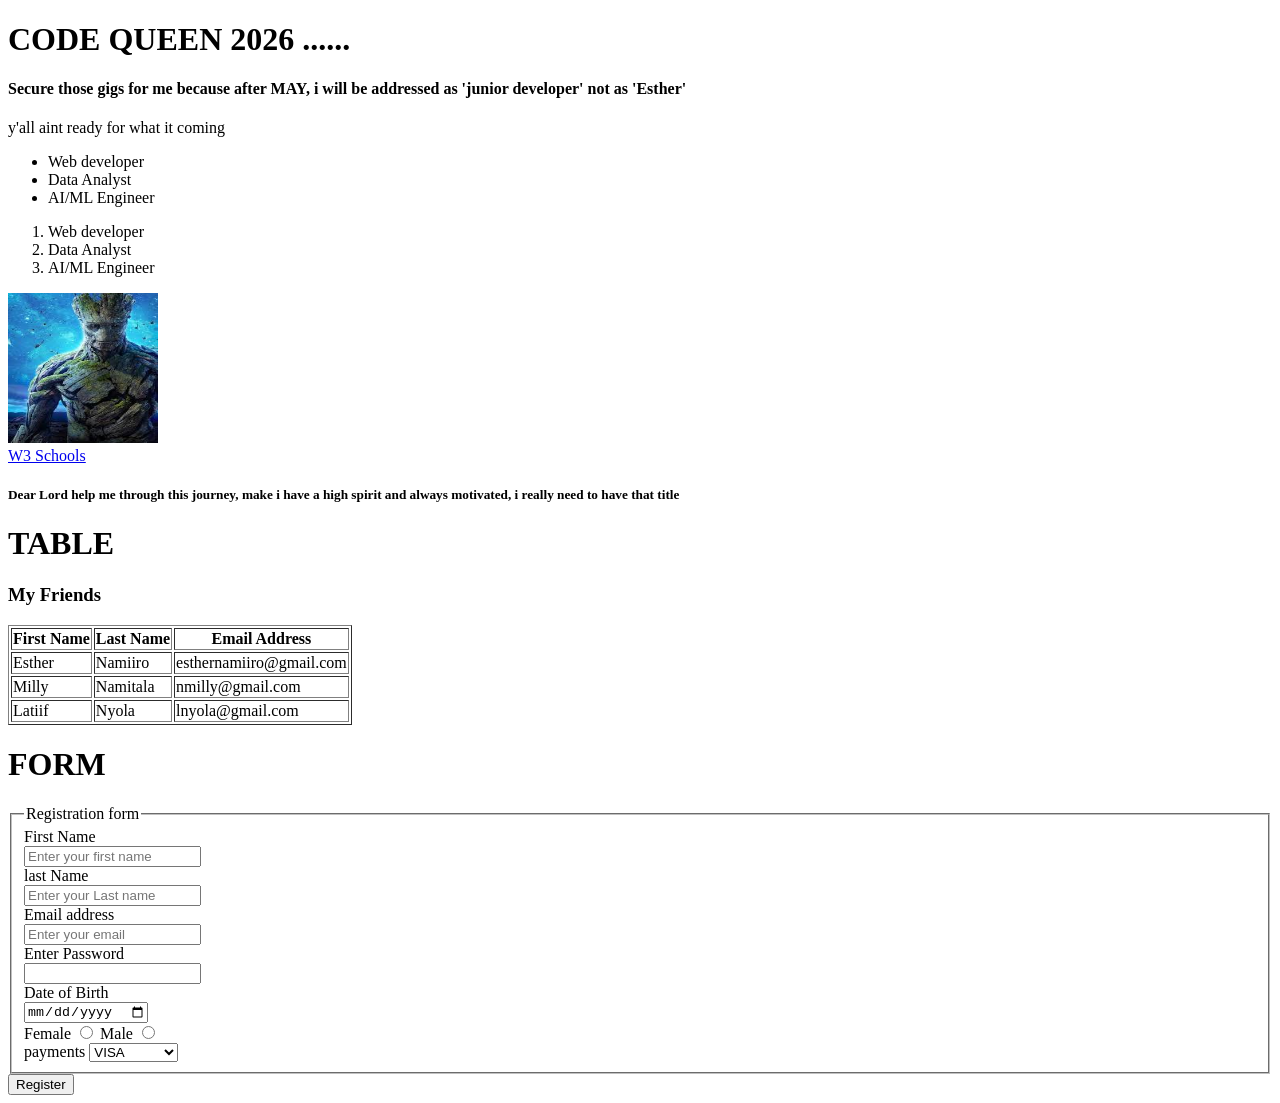
<file: index.html>
<!DOCTYPE html>
<html>
    <head>
        <title>
            My First Website in Code Queens
        </title>
    </head>
    <body>
        <h1>CODE QUEEN 2026 ......</h1>
        <h4>Secure those gigs for me because after  <b>MAY</b>, i will be addressed as 'junior developer' not as 'Esther'</h2>
        <p>y'all aint ready for what it coming</p>
        <ul>
            <li>Web developer</li>
            <li>Data Analyst</li>
            <li>AI/ML Engineer</li>
        </ul>
        <ol>
           <li>Web developer</li>
            <li>Data Analyst</li>
            <li>AI/ML Engineer</li> 
        </ol>
        <img src="images/g 1.jfif" alt="" height="150px" width="150px"><br>

        <a href="https://www.w3schools.com/html/tryit.asp?filename=tryhtml_form_submit" target="_blank">W3 Schools</a>
         <h5>Dear Lord help me through this journey, make i have a high spirit and always motivated, i really need to have that title</h5>
         <h1>TABLE</h1>

         <table border="1">
            <h3>My Friends</h3>
            <tr>
                <th>First Name</th>
                <th>Last Name</th>
                <th>Email Address</th>
            </tr>
            <tr>
                <td>Esther</td>
                <td>Namiiro</td>
                <td>esthernamiiro@gmail.com</td>
            </tr>
            <tr>
                <td>Milly</td>
                <td>Namitala</td>
                <td>nmilly@gmail.com</td>
            </tr>
            <tr>
                <td>Latiif</td>
                <td>Nyola</td>
                <td>lnyola@gmail.com</td>
            </tr>
         </table>
         <h1>FORM</h1>
         <form >
            <fieldset >
                <legend>Registration form</legend>
                    <label for="fName">First Name</label><br>
                    <input type="text" id="fName" placeholder="Enter your first name"><br>
                
                    <label for="lName">last Name</label><br>
                    <input type="text" id="lName" placeholder="Enter your Last name"><br>
                    
                    <label for="email">Email address</label><br>
                    <input type="password" id="password"  placeholder="Enter your email"><br>
                    
                    <label for="password">Enter Password</label><br>
                    <input type="email" id="email"><br>
                    
                    <label for="date">Date of Birth</label><br>
                    <input type="date" id="email"><br>

                    <label for="Gender">Female</label>
                    <input type="radio" name="gender" value="female">

                    <label for="Gender">Male</label>
                    <input type="radio" name="gender" value="male"> <br>

                    <label for="payments">payments</label>
                    <select name="" id="">
                        <option value="visa">VISA</option>
                        <option value="mastercard">Mastercard</option>
                        <option value="giftcard">giftcard</option>
                        <optgroup label="Mobile money">
                            <option value="MTN">MTN</option>
                            <option value="Airtel">Airtel</option>
                        </optgroup>
                    </select>
            </fieldset>
            <button>Register</button>
         </form>
    </body>
</html>
</file>
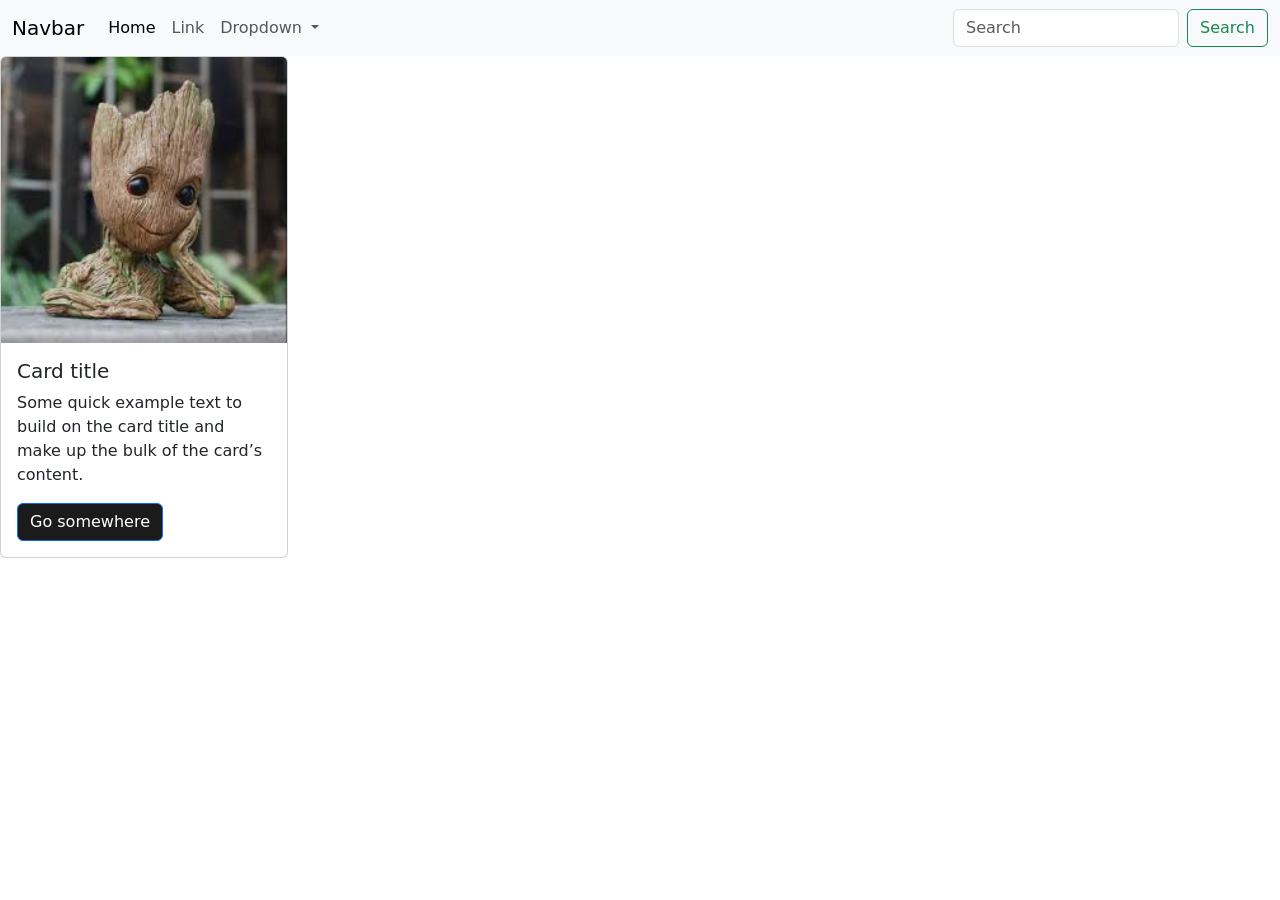
<file: bootstrap.html>
<!DOCTYPE html>
<html lang="en">
<head>
    <meta charset="UTF-8">
    <meta name="viewport" content="width=device-width, initial-scale=1.0">
    <title>Portfolio</title>
    <link href="https://cdn.jsdelivr.net/npm/bootstrap@5.3.8/dist/css/bootstrap.min.css" rel="stylesheet" integrity="sha384-sRIl4kxILFvY47J16cr9ZwB07vP4J8+LH7qKQnuqkuIAvNWLzeN8tE5YBujZqJLB" crossorigin="anonymous">
    <link rel="stylesheet" href="boostrap.css">
</head>
<body>
    
<nav class="navbar navbar-expand-lg bg-body-tertiary">
  <div class="container-fluid">
    <a class="navbar-brand" href="#">Navbar</a>
    <button class="navbar-toggler" type="button" data-bs-toggle="collapse" data-bs-target="#navbarSupportedContent" aria-controls="navbarSupportedContent" aria-expanded="false" aria-label="Toggle navigation">
      <span class="navbar-toggler-icon"></span>
    </button>
    <div class="collapse navbar-collapse" id="navbarSupportedContent">
      <ul class="navbar-nav me-auto mb-2 mb-lg-0">
        <li class="nav-item">
          <a class="nav-link active" aria-current="page" href="#">Home</a>
        </li>
        <li class="nav-item">
          <a class="nav-link" href="#">Link</a>
        </li>
        <li class="nav-item dropdown">
          <a class="nav-link dropdown-toggle" href="#" role="button" data-bs-toggle="dropdown" aria-expanded="false">
            Dropdown
          </a>
          <ul class="dropdown-menu">
            <li><a class="dropdown-item" href="#">Action</a></li>
            <li><a class="dropdown-item" href="#">Another action</a></li>
            <li><hr class="dropdown-divider"></li>
            <li><a class="dropdown-item" href="#">Something else here</a></li>
          </ul>
        </li>
        <!-- <li class="nav-item">
          <a class="nav-link disabled" aria-disabled="true">Disabled</a>
        </li> -->
      </ul>
      <form class="d-flex" role="search">
        <input class="form-control me-2" type="search" placeholder="Search" aria-label="Search"/>
        <button class="btn btn-outline-success" type="submit">Search</button>
      </form>
    </div>
  </div>
</nav>
<div class="card" style="width: 18rem;">
  <img src="images/g2.jfif" class="card-img-top" alt="...">
  <div class="card-body">
    <h5 class="card-title">Card title</h5>
    <p class="card-text">Some quick example text to build on the card title and make up the bulk of the card’s content.</p>
    <a href="#" class="btn btn-primary groot">Go somewhere</a>
  </div>
</div>

    <script src="https://cdn.jsdelivr.net/npm/bootstrap@5.3.8/dist/js/bootstrap.bundle.min.js" integrity="sha384-FKyoEForCGlyvwx9Hj09JcYn3nv7wiPVlz7YYwJrWVcXK/BmnVDxM+D2scQbITxI" crossorigin="anonymous"></script>

</body>
</html>
</file>
<file: boostrap.css>
.groot{
    background-color: rgb(27, 27, 27);
}
.groot:hover{
    background-color: rgb(148, 145, 145);
}
</file>
